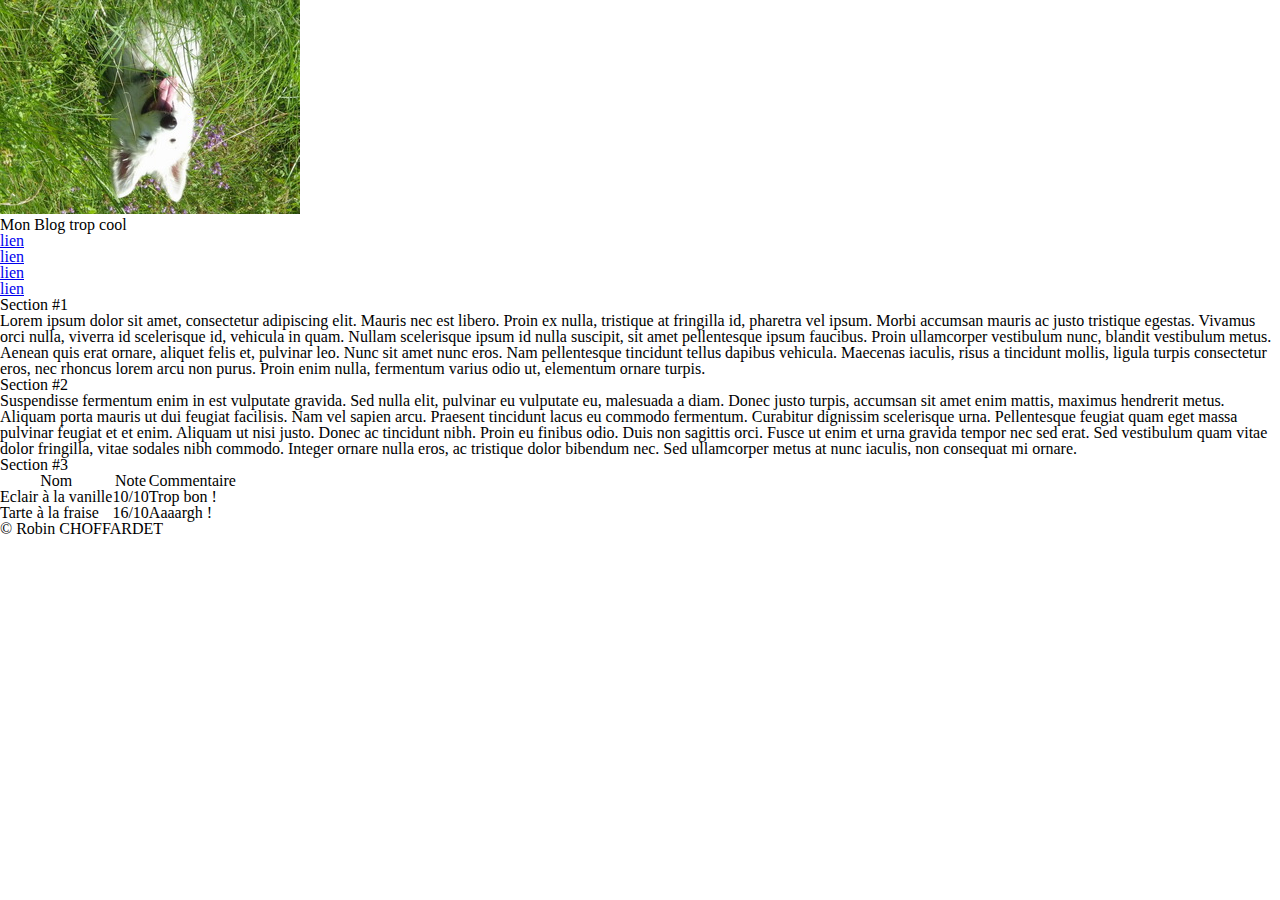
<file: 2WEB/TP#1 Web reminders/index.html>
<!doctype html>
<html lang="fr">
<head>
	<title>My Blog</title>
	<link href="./assets/css/reset.css" rel="stylesheet" media="screen" />
	<!--<link href="./assets/css/main.css" rel="stylesheet" media="screen" />-->
</head>
<body>
	<div id="container">
		<header>
			<img src="./assets/img/chienchien.jpg" alt="" />
			<h1>Mon Blog trop cool</h1>
		</header>
		<nav>
			<ul>
				<li><a href="#">lien</a></li>
				<li><a href="#">lien</a></li>
				<li><a href="#">lien</a></li>
				<li><a href="#">lien</a></li>
			</ul>
		</nav>
		<div class="content">
			<article>
				<section>
					<h1>Section #1</h1>
					<p>
						Lorem ipsum dolor sit amet, consectetur adipiscing elit. Mauris nec est libero. Proin ex nulla, tristique at fringilla id, pharetra vel ipsum. Morbi accumsan mauris ac justo tristique egestas. Vivamus orci nulla, viverra id scelerisque id, vehicula in quam. Nullam scelerisque ipsum id nulla suscipit, sit amet pellentesque ipsum faucibus. Proin ullamcorper vestibulum nunc, blandit vestibulum metus. Aenean quis erat ornare, aliquet felis et, pulvinar leo. Nunc sit amet nunc eros. Nam pellentesque tincidunt tellus dapibus vehicula. Maecenas iaculis, risus a tincidunt mollis, ligula turpis consectetur eros, nec rhoncus lorem arcu non purus. Proin enim nulla, fermentum varius odio ut, elementum ornare turpis.
					</p>
				</section>
				<section>
					<h1>Section #2</h1>
					<p>
						Suspendisse fermentum enim in est vulputate gravida. Sed nulla elit, pulvinar eu vulputate eu, malesuada a diam. Donec justo turpis, accumsan sit amet enim mattis, maximus hendrerit metus. Aliquam porta mauris ut dui feugiat facilisis. Nam vel sapien arcu. Praesent tincidunt lacus eu commodo fermentum. Curabitur dignissim scelerisque urna. Pellentesque feugiat quam eget massa pulvinar feugiat et et enim. Aliquam ut nisi justo. Donec ac tincidunt nibh. Proin eu finibus odio. Duis non sagittis orci. Fusce ut enim et urna gravida tempor nec sed erat. Sed vestibulum quam vitae dolor fringilla, vitae sodales nibh commodo. Integer ornare nulla eros, ac tristique dolor bibendum nec. Sed ullamcorper metus at nunc iaculis, non consequat mi ornare.
					</p>
				</section>
				<section>
					<h1>Section #3</h1>
					<p>
						<table>
							<tr>
								<th>
									Nom
								</th>
								<th>
									Note
								</th>
								<th>
									Commentaire
								</th>
							</tr>
							<tr>
								<td>
									Eclair à la vanille
								</td>
								<td>
									10/10
								</td>
								<td>
									Trop bon !
								</td>
							</tr>
							<tr>
								<td>
									Tarte à la fraise
								</td>
								<td>
									16/10
								</td>
								<td>
									Aaaargh !
								</td>
							</tr>
						</table>
					</p>
				</section>
			</article>
		</div>
		<footer>
			&copy; Robin CHOFFARDET
		</footer>
		<script src="./assets/js/main.js"></script>
	</div>
</body>
</html>
</file>
<file: 2WEB/TP#1 Web reminders/assets/css/main.css>
#container
{
	width: 80%;
	margin: auto;
}

#container > header > img
{
	display: inline-block;
	vertical-align: middle;
}

#container > header > h1
{
	display: inline-block;
	font-size: 42px;
	font-weight: bold;
}

#container > nav > ul
{
	display: block;
	width: 160px;
	margin: auto;
	border: 1px solid black;
	border-radius: 15px;
	overflow: hidden;
}

#container > nav > ul > li
{
	display: inline-block;
	padding: 7px 5px;
	text-align: center;
	border-right: 1px solid black;
}

#container > nav > ul > li:first-child
{
	margin-left:5px;
}


#container > nav > ul > li:last-child
{
	border-right: none;
}

#container > .content > article > section > h1
{
	padding: 7px 5px;
	margin: 10px 0 20px 0;
	font-size: 28px;
}

#container > .content > article > section > table, #container > .content > article > section > table *
{
	border-collapse: collapse;
	border: 1px solid black;
}

#container > .content > article > section > table *
{
	padding: 5px;
}

#container > .content > article > section > table tr
{
	text-align: center
}

#container > footer
{
	border-top : 1px solid black;
	margin-top: 20px;
	padding-top: 5px;
}
</file>
